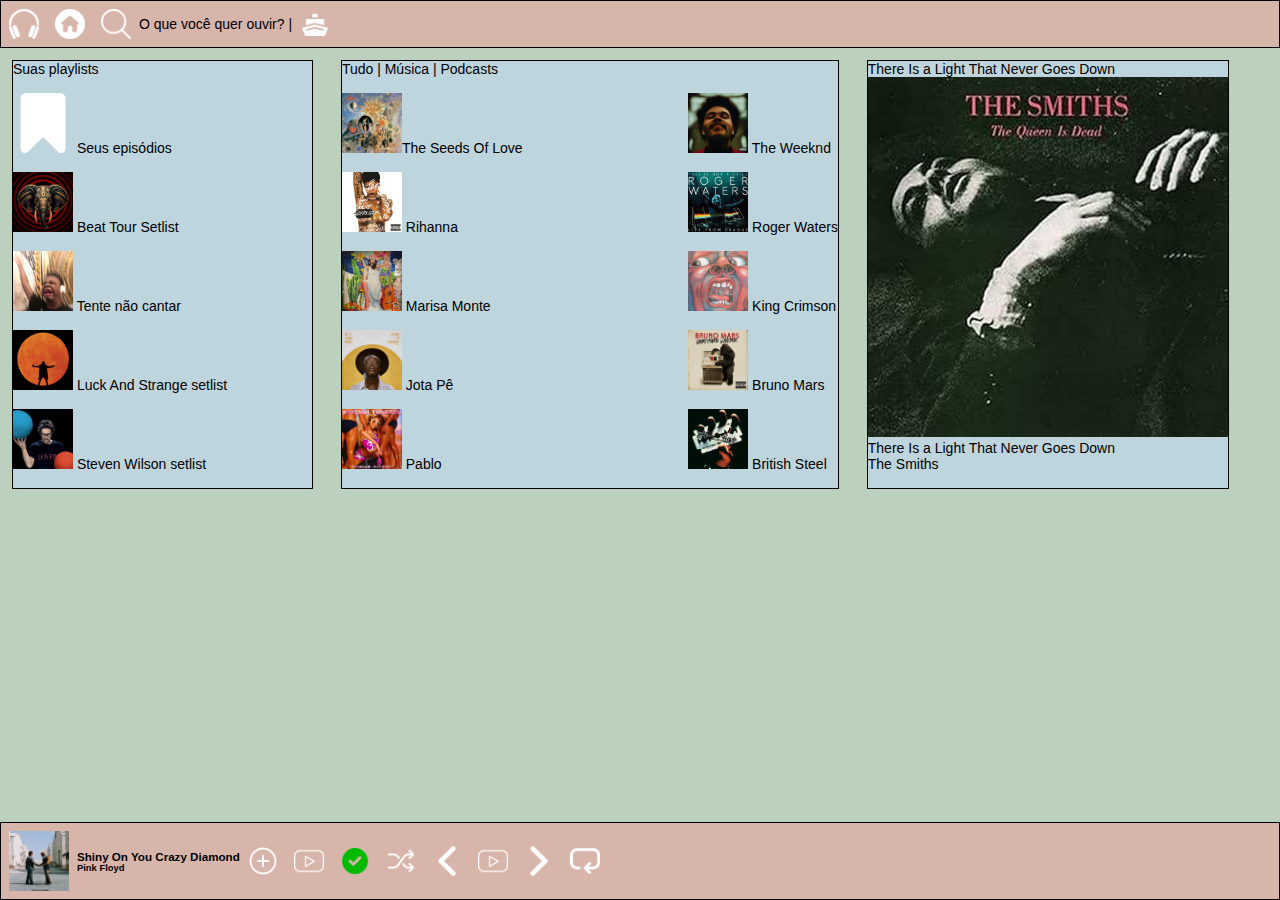
<file: index.html>
<!DOCTYPE html>
<html lang="pt-br">

<head>
    <meta charset="UTF-8">
    <meta name="viewport" content="width=device-width, initial-scale=1.0">
    <title>Streaming</title>
    <!--incluir favicon-->
    <link rel="stylesheet" href="./css/style.css">
</head>

<body>

    <div class="barra-superior">
        <ul>
            <img src="./image/headphone.png" alt="headphone">
            <li><img src="./image/house.png" alt="home"></li>
            <li><img src="./image/./search.png" alt="search"></li>
            <li>O que você quer ouvir? |</li>
            <li><img src="./image/boat.png" alt="navegacao"></li>
        </ul>
    </div><!--fim barra-superior-->

            <div class="divisao">
                <div class="divisao-esquerda">
                    <p> Suas playlists</p><br>
                    <p><img src="./image/save.png" alt="ícone Salvo"> Seus episódios</p><br>
                    <p><img src="./image/beat.png" alt="capa do álbum BEAT ao vivo"> Beat Tour Setlist</p><br>
                    <p><img src="./image/tente_nao_cantar.jpg" alt="meme cantando com o volume máximo"> Tente não cantar</p><br>
                    <p><img src="./image/luck_strange.png" alt="capa do álbum Luck And Strange David Gilmour"> Luck And Strange setlist</p><br>
                    <p><img src="./image/steven-wilson.jpg" alt="capa do álbum The Overview Steven Wilson"> Steven Wilson setlist</p><br>
                </div><!--fim divisao-esquerda-->
            </div><!--fim divisao-->
            
            <div class="divisao">
                <div class="divisao-central">
                    <div class="parte1">
                        <ul>
                            <li>Tudo | Música | Podcasts</li><br>
                            <li><img src="./image/sowing.jpg" alt="capa do álbum The Seeds Of Love Tears For Fears">The Seeds Of Love</li><br>
                            <li><img src="./image/rihanna.jpg" alt="Rihanna"> Rihanna</li><br>
                            <li><img src="./image/marisa_monte.jpg" alt="Marisa Monte"> Marisa Monte</li><br>
                            <li><img src="./image/jota_pe.png" alt="Jota Pê"> Jota Pê</li><br>
                            <li><img src="./image/pablo.png" alt="Pablo"> Pablo</li><br>
                        </ul>
                    </div>
                    <div class="parte2">
                        <ul>
                            <li> </li><br><br>
                            <li><img src="./image/the_weeknd.jpg" alt="The Weeknd"> The Weeknd</li><br>
                            <li><img src="./image/roger_waters.jpg" alt="Roger Waters"> Roger Waters</li><br>
                            <li><img src="./image/king_crimson.jpg" alt="King Crimson"> King Crimson</li><br>
                            <li><img src="./image/bruno_mars.jpg" alt="Bruno Mars"> Bruno Mars</li><br>
                            <li><img src="./image/judas_priest.jpg" alt="British Steel"> British Steel</li><br>
                        </ul>
                    </div>
                </div><!--fim divisao-central-->
            </div><!--fim divisao-->
            
            <div class="divisao">
                <div class="divisao-direita">
                    <p>There Is a Light That Never Goes Down</p>
                    <p><img src="./image/smiths.jpg" alt="The Smiths - The Queen Is Dead"><br>
                    <p>There Is a Light That Never Goes Down</p>
                    <p>The Smiths</p><br>
                </div><!--fim divisao-direita-->
            </div><!--fim divisao-->

    <footer class="rodape">
        <ul>
            <img src="./image/miniatura_inf_esq.jpg" alt="Shiny Your Crazy Diamond - Pink Floyd">
                <div class="sub-lista">
                    <h5>Shiny On You Crazy Diamond</h5>
                    <h6>Pink Floyd</h6>
                </div>
            <li><img src="./image/plus.png" alt="adicionar"></li>
            <li><img src="./image/play.png" alt="play"></li>
            <li><img src="./image/check.png" alt="check"></li>
            <li><img src="./image/random.png" alt="random"></li>
            <li><img src="./image/left-arrow.png" alt="back-button"></li>
            <li><img src="./image/play.png" alt="play"></li>
            <li><img src="./image/right-arrow.png" alt="forward"></li>
            <li><img src="./image/repeat.png" alt="repeat"></li>
        </ul>
    </footer>
</body>
</html>
</file>
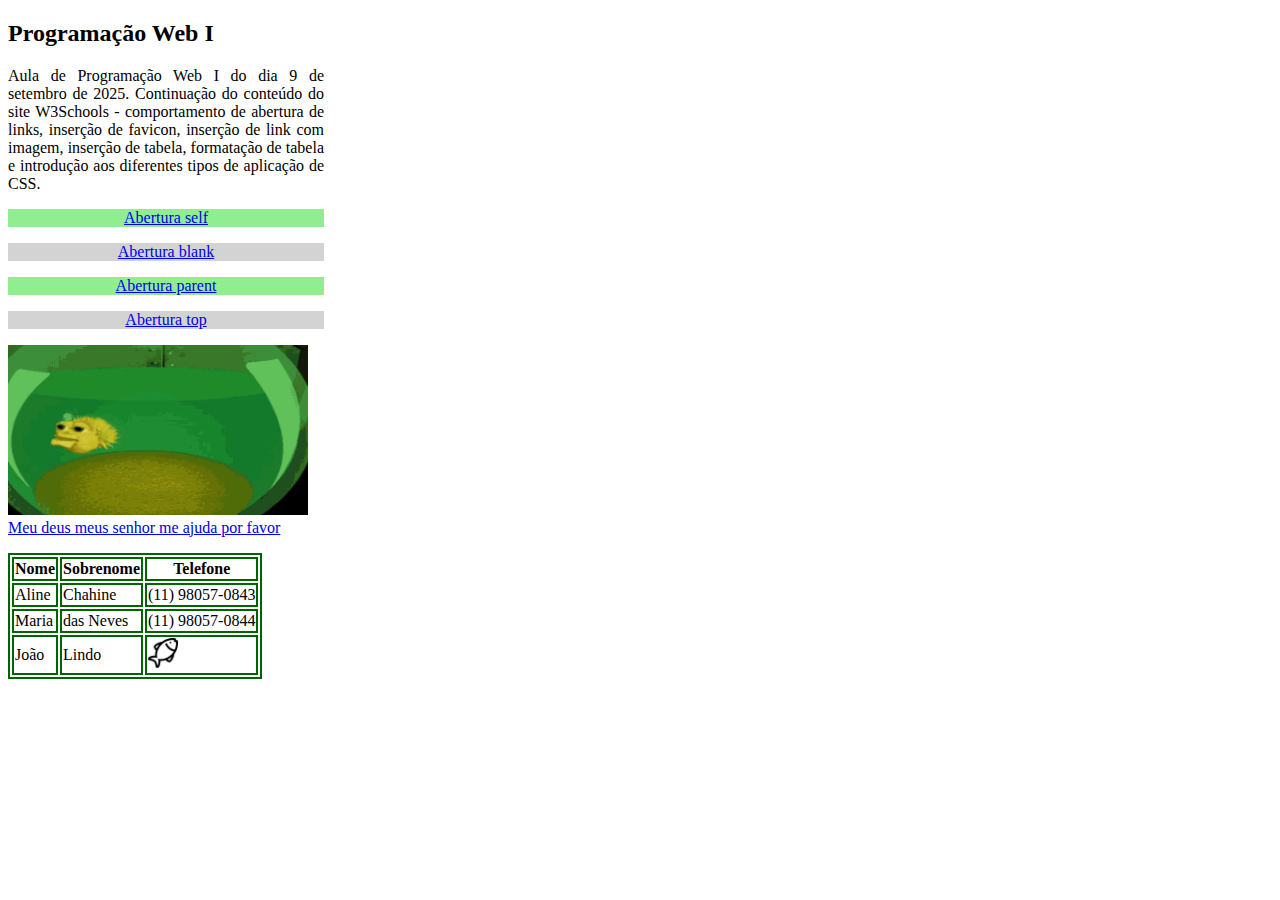
<file: 2025-09-09.html>
<!DOCTYPE html>
<html lang="en">
<head>
    <meta charset="UTF-8">
    <meta name="viewport" content="width=device-width, initial-scale=1.0">
    <title>2025-09-09</title>
    <link rel="icon" type="image/x-icon" href="./image/favicon.ico">
    <style>
        table, th, td
        {
            border: 2px solid darkgreen;
        }
    </style>
</head>
<body>
    <!--Aula do dia 09 de setembro de 2025-->
    <h2>Programação Web I</h2>
    <p style="width: 25%; text-align: justify;">Aula de Programação Web I do dia 9 de setembro de 2025. Continuação do conteúdo do site W3Schools - comportamento de abertura de links, inserção de favicon, inserção de link com imagem, inserção de tabela, formatação de tabela e introdução aos diferentes tipos de aplicação de CSS.</p>
    <p style="background-color: lightgreen; width: 25%; text-align: center;"><a href="https://shouldideploy.today/" self="_self">Abertura self</a></p>   
    <p style="background-color: lightgray; width: 25%; text-align: center;"><a href="https://shouldideploy.today/" target="_blank">Abertura blank</a></p>
    <p style="background-color: lightgreen; width: 25%; text-align: center;"><a href="https://shouldideploy.today/" target="_parent">Abertura parent</a></p>
    <p style="background-color: lightgrey; width: 25%; text-align: center;"><a href="https://shouldideploy.today/" target="_top">Abertura top</a></p>
    <p><a href="https://youtu.be/EaiIiezDhE0?si=WTkCMURv_jZDRF8C" target="_blank"><img src="./image/meu-deus-meu-senhor-peixe.gif" alt="Gif do meme do peixe amarelo meu deus meu senhor me ajuda por favor" width="300px"><br> Meu deus meus senhor me ajuda por favor</a></p><!--Link para imagem-->
    <!--Favicon da página https://favicon.io/-->
    <table>
        <tr>
            <th>Nome</th>
            <th>Sobrenome</th>
            <th>Telefone</th>
        </tr>
        <tr>
            <td>Aline</th>
            <td>Chahine</th>
            <td>(11) 98057-0843</th>
        </tr>
        <tr>
            <td>Maria</th>
            <td>das Neves</th>
            <td>(11) 98057-0844</th>
        </tr>
        <tr>
            <td>João</th>
            <td>Lindo</th>
            <td><img src="./image/peixe.png" width="30px"></th>
        </tr>
    </table>












    
</body>
</html>
</file>
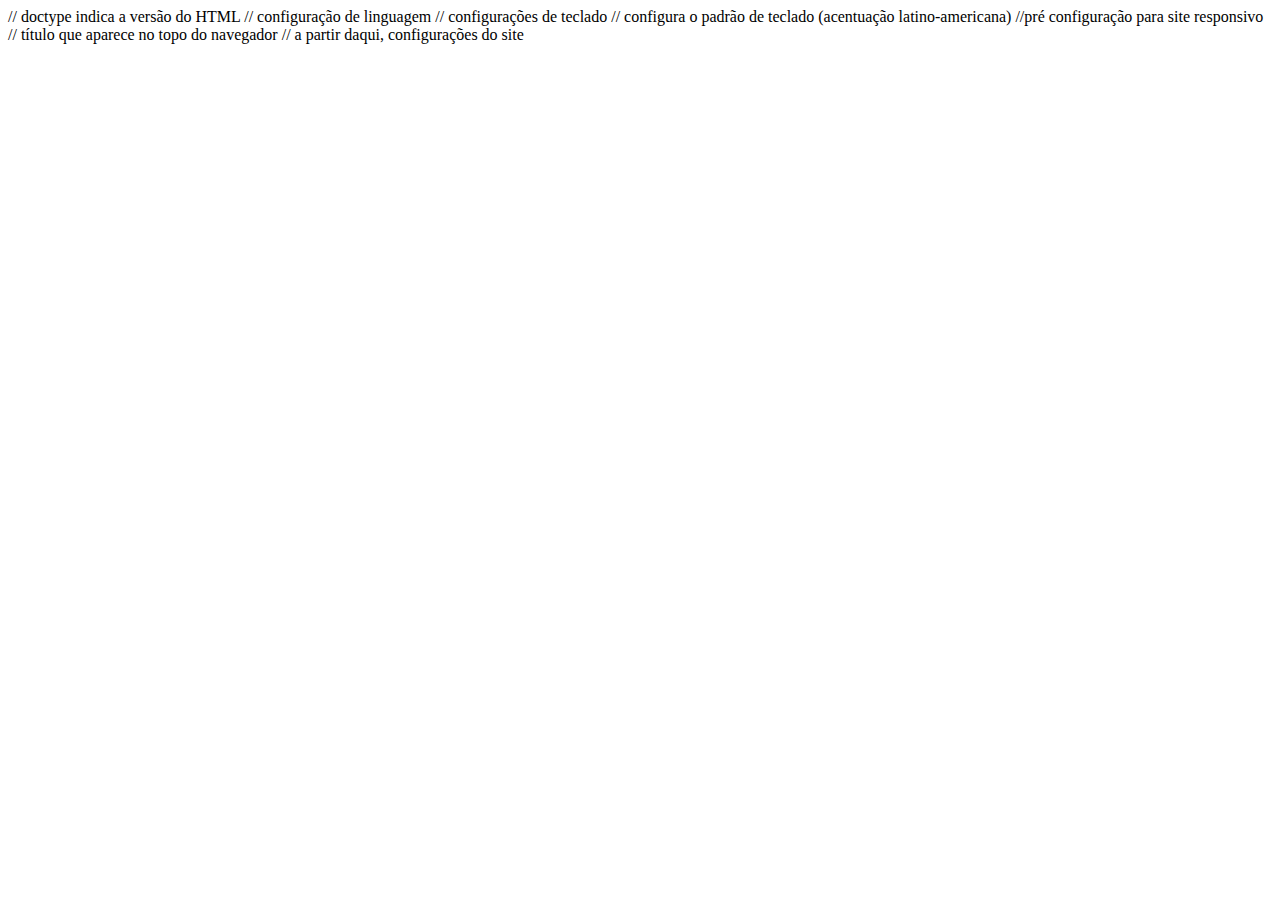
<file: aula.html>
<!DOCTYPE html>                                                             // doctype indica a versão do HTML
<html lang="en">                                                            // configuração de linguagem
<head>                                                                      // configurações de teclado
    <meta charset="UTF-8">                                                  // configura o padrão de teclado (acentuação latino-americana)
    <meta name="viewport" content="width=device-width, initial-scale=1.0">  //pré configuração para site responsivo
    <title>Document</title>                                                 // título que aparece no topo do navegador
</head>                                                                     // a partir daqui, configurações do site
<body>
</body>
</html>
</file>
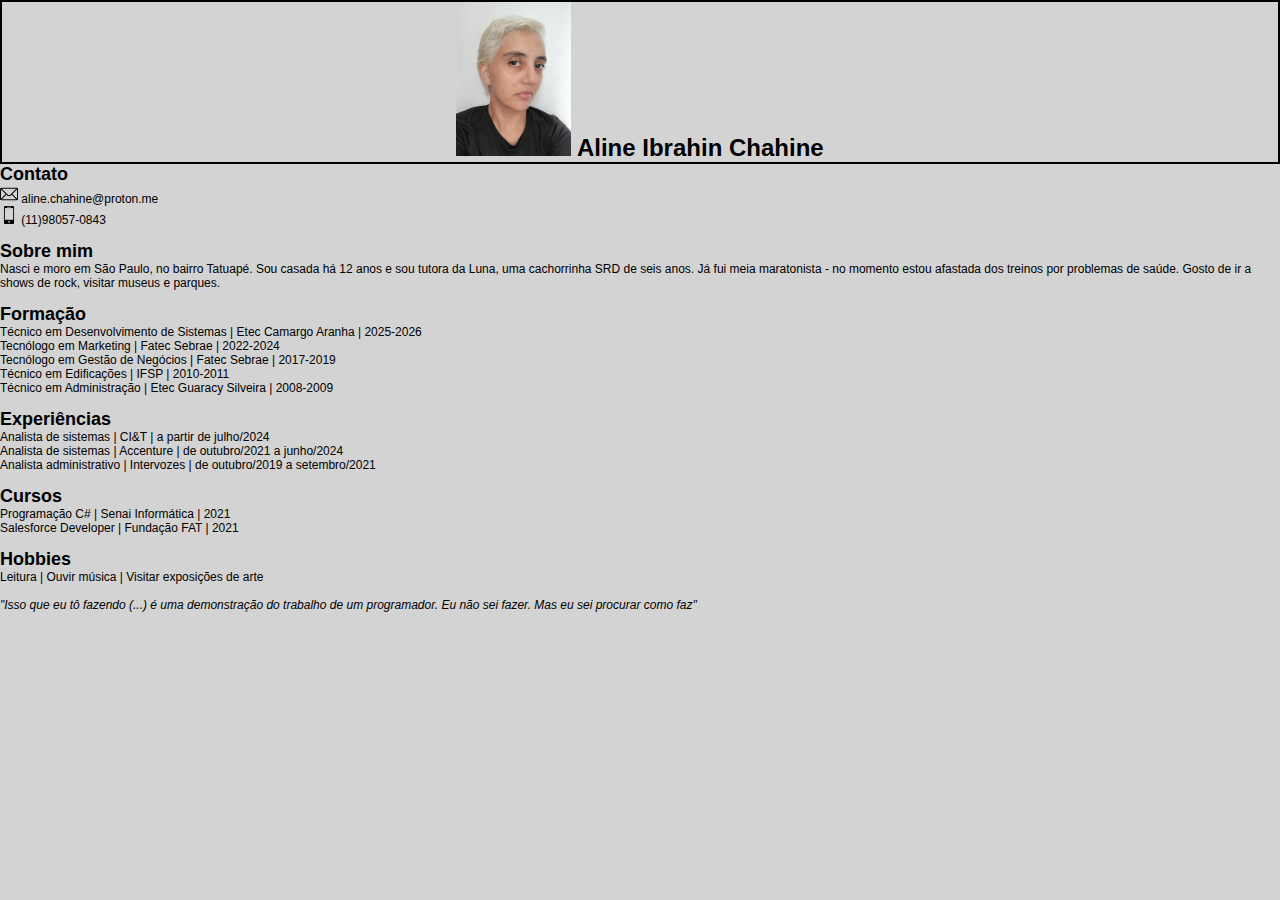
<file: curriculo.html>
<!DOCTYPE html>
<html lang="pt-br">
<head>
    <meta charset="UTF-8">
    <meta name="viewport" content="width=device-width, initial-scale=1.0">
    <title>Currículo</title>
    <link rel="stylesheet" href="./css/style.css" />
</head>

<body style="background-color: lightgray; font-family: Arial, Helvetica, sans-serif; font-size: 12px;">
    
    <h1 style="text-align: center; border: 2px solid black;"><img src="./image/selfie.jpg" width="9%"> Aline Ibrahin Chahine</h1>
    
    <h2 style="font-weight: bold;">Contato</h2>
    
    <p><img src="./image/mail.png" width="18px";> aline.chahine@proton.me</p>
    <p><img src="./image/cell-phone.png" width="18px"> (11)98057-0843</p><br>
    
    <h2 style="font-weight: bold;">Sobre mim</h2>
    <p>Nasci e moro em São Paulo, no bairro Tatuapé. Sou casada há 12 anos e sou tutora da Luna, uma cachorrinha SRD de seis anos. Já fui meia maratonista - no momento estou afastada dos treinos por problemas de saúde. Gosto de ir a shows de rock, visitar museus e parques.</p><br>

    <h2 style="font-weight: bold;">Formação</h2>
    <p>Técnico em Desenvolvimento de Sistemas | Etec Camargo Aranha | 2025-2026</p>
    <p>Tecnólogo em Marketing | Fatec Sebrae | 2022-2024</p>
    <p>Tecnólogo em Gestão de Negócios | Fatec Sebrae | 2017-2019</p>
    <p>Técnico em Edificações | IFSP | 2010-2011</p>
    <p>Técnico em Administração | Etec Guaracy Silveira | 2008-2009</p><br>
    
    <h2 style="font-weight: bold;">Experiências</h2>
    <p>Analista de sistemas | CI&T | a partir de julho/2024</p>
    <p>Analista de sistemas | Accenture | de outubro/2021 a junho/2024</p>
    <p>Analista administrativo | Intervozes | de outubro/2019 a setembro/2021</p><br>
    
    <h2 style="font-weight: bold;">Cursos</h2>
    <p>Programação C# | Senai Informática | 2021</p>
    <p>Salesforce Developer | Fundação FAT | 2021</p><br>

    <h2 style="font-weight: bold;">Hobbies</h2>
    <p>Leitura | Ouvir música | Visitar exposições de arte</p><br>

    <p><i>"Isso que eu tô fazendo (...) é uma demonstração do trabalho de um programador. Eu não sei fazer. Mas eu sei procurar como faz"</i></p>

</body>
</html>
</file>
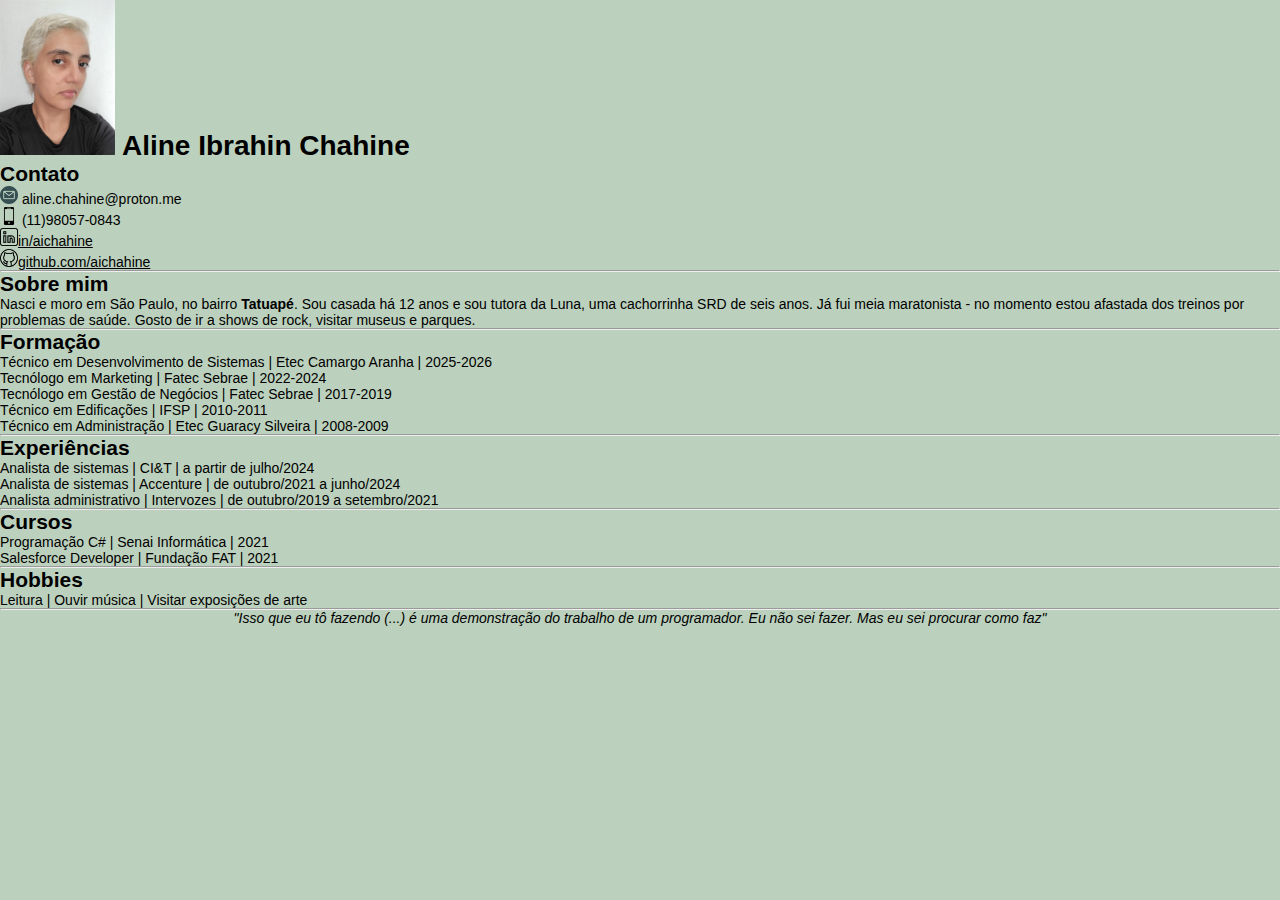
<file: curriculo_css.html>
<!DOCTYPE html>
<html lang="pt-br">

<head>
    <meta charset="UTF-8">
    <meta name="viewport" content="width=device-width, initial-scale=1.0">
    <title>Currículo</title>
    <link rel="stylesheet" href="./css/style.css" />
</head>

<body>

    <!-- comentário-->
    <h1><img src="./image/selfie.jpg" width="9%"> Aline Ibrahin Chahine</h1>

    <h2>Contato</h2>
    <p><img src="./image/email.png" width="18px"> aline.chahine@proton.me</p>
    <p><img src="./image/cell-phone.png" width="18px"> (11)98057-0843</p>
    <p><img src="./image/linkedin.png" width="18px"><a href="https://www.linkedin.com/in/aichahine/" target="_blank">in/aichahine</a></p>
    <p><img src="./image/github.png" width="18px"><a href="https://github.com/aichahine" target="_blank">github.com/aichahine</a></p>
    <hr>

    <h2>Sobre mim</h2>
    <p">Nasci e moro em São Paulo, no bairro <b>Tatuapé</b>. Sou casada há 12 anos e sou tutora da Luna, uma cachorrinha
        SRD de seis anos. Já fui meia maratonista - no momento estou afastada dos treinos por problemas de saúde. Gosto
        de ir a shows de rock, visitar museus e parques.</p>
        <hr>

        <h2>Formação</h2>
        <p>Técnico em Desenvolvimento de Sistemas | Etec Camargo Aranha | 2025-2026</p>
        <p>Tecnólogo em Marketing | Fatec Sebrae | 2022-2024</p>
        <p>Tecnólogo em Gestão de Negócios | Fatec Sebrae | 2017-2019</p>
        <p>Técnico em Edificações | IFSP | 2010-2011</p>
        <p>Técnico em Administração | Etec Guaracy Silveira | 2008-2009</p>
        <hr>

        <h2>Experiências</h2>
        <p>Analista de sistemas | CI&T | a partir de julho/2024</p>
        <p>Analista de sistemas | Accenture | de outubro/2021 a junho/2024</p>
        <p>Analista administrativo | Intervozes | de outubro/2019 a setembro/2021</p>
        <hr>

        <h2>Cursos</h2>
        <p>Programação C# | Senai Informática | 2021</p>
        <p>Salesforce Developer | Fundação FAT | 2021</p>
        <hr>

        <h2>Hobbies</h2>
        <p>Leitura | Ouvir música | Visitar exposições de arte</p>
        <hr>

        <p style="text-align:center;"><i>"Isso que eu tô fazendo (...) é uma demonstração do trabalho de um programador.
                Eu não sei fazer. Mas eu sei procurar como faz"</i></p>

</body>

</html>
</file>
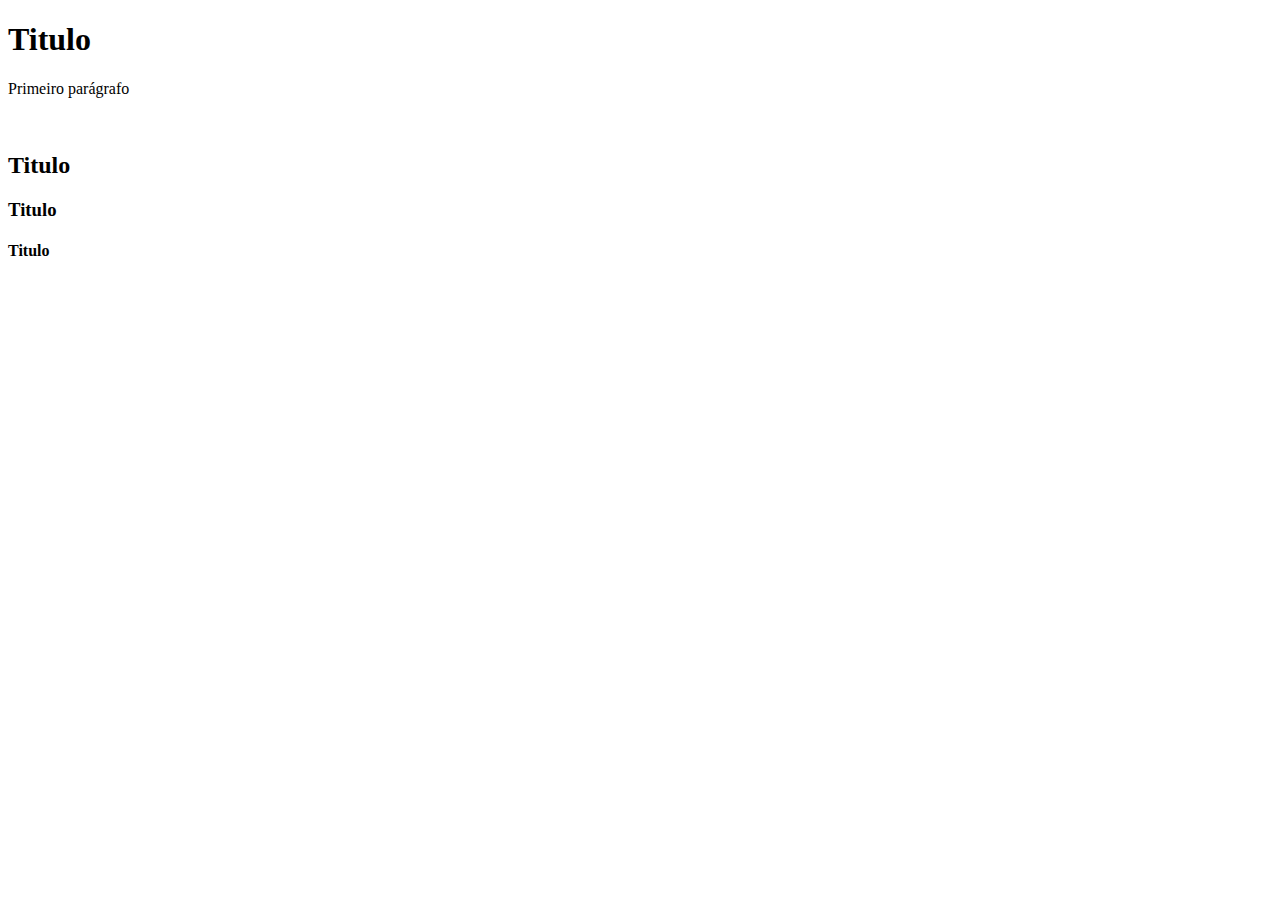
<file: segundapagina.html>
<!DOCTYPE html>
<html lang="en">

<head>
    <meta charset="UTF-8">
    <meta name="viewport" content="width=device-width, initial-scale=1.0">
    <title>Segunda página</title>
</head>

<body>
    <h1>Titulo</h1>
    <p>Primeiro parágrafo</p>
    <br>
    <h2>Titulo</h2>
    <h3>Titulo</h3>
    <h4>Titulo</h4>
</body>

</html>
</file>
<file: css/style.css>
/* CSS: estilizar a página, os botões, imputs, alterar atributos dos elementos da tela de acordo com a interação do usuário para uma melhor experiência do usuário (UX). */

/* #BCD1BD */ 
/* #D8B5AB */ 
/* #EBDEBE */ 
/* #BFD5DE */ 

* {
  box-sizing: border-box;
  font-family: Verdana, sans-serif;
  margin: 0;
  padding: 0;
  color: black;
}

body {
  background: #BCD1BD; /* verde */
  font-size: 14px;
}

.barra-superior {
  border: 1.5px solid black;
  background: #D8B5AB; /* rosa */
  width: 100%;
}

/* logo */
.barra-superior img {
  width: 30px;
  margin: 8px;
  display: flex;
}

.barra-superior li img {
  width: 30px;
  margin: 8px;
}

.barra-superior ul {
  align-items: center;
  display: flex;
  list-style-type: none;
}

.divisao {
  border: 1.5px solid black;
  color: white;
  display: inline-flex;
  margin: 12px;
}

.divisao-esquerda img {
  width: 60px;
}

.divisao-esquerda {
  background: #BFD5DE; /* azul */
  width: 299px;
}

.divisao-central img {
  width: 60px;
}

.divisao-central {
  background: #BFD5DE; /* azul */
  width: 496px;
  display: flex;
  justify-content: space-between;
}

.divisao-central ul {
  list-style-type: none;
}

.divisao-direita {
  background:#BFD5DE; /* azul */
  width: 360px;
}

.divisao-direita img {
  width: 360px;
}

footer {
  border: 1.5px solid black;
  background: #D8B5AB;
  color: white;
  width: 100%;
  position: absolute;
  bottom: 0px;
}

/* miniatura */
.rodape img {
  width: 60px;
  margin: 8px;
  display: flex;
}

.rodape li img {
  width: 30px;
  margin: 8px;
}

.rodape ul {
  align-items: center;
  display: flex;
  list-style-type: none;
}
</file>
